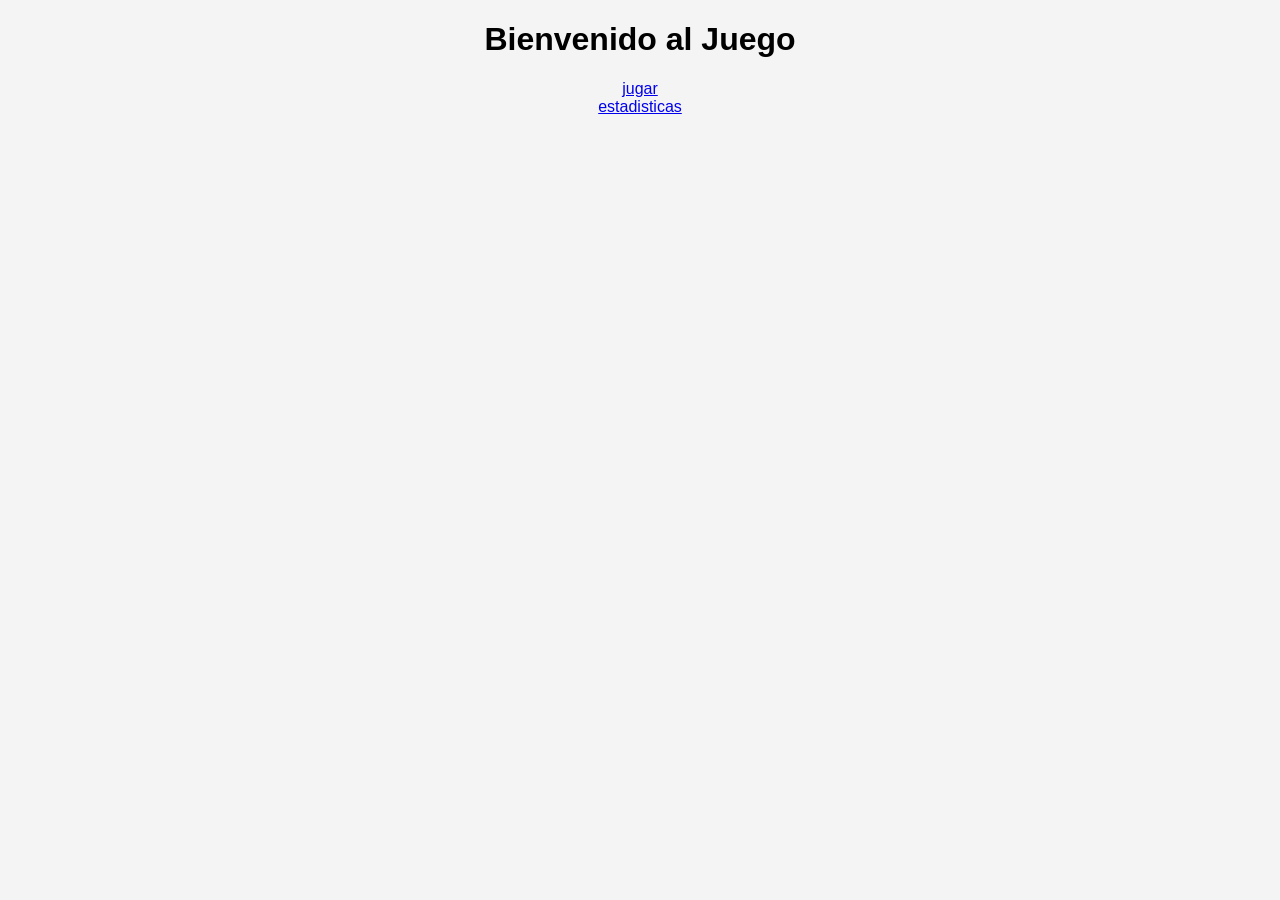
<file: index.html>
<!DOCTYPE html>
<html lang="en">

<head>
    <meta charset="UTF-8">
    <meta name="viewport" content="width=device-width, initial-scale=1.0">
    <title>Welcome</title>
    <link rel="stylesheet" href="css/estilo1.css">
</head>

<body>

    <h1>Bienvenido al Juego</h1>

    <a href="juego.html" id="jugar">jugar</a>
    <a href="estadisticas.html" id="estadisticas">estadisticas</a>


</body>

</html>
</file>
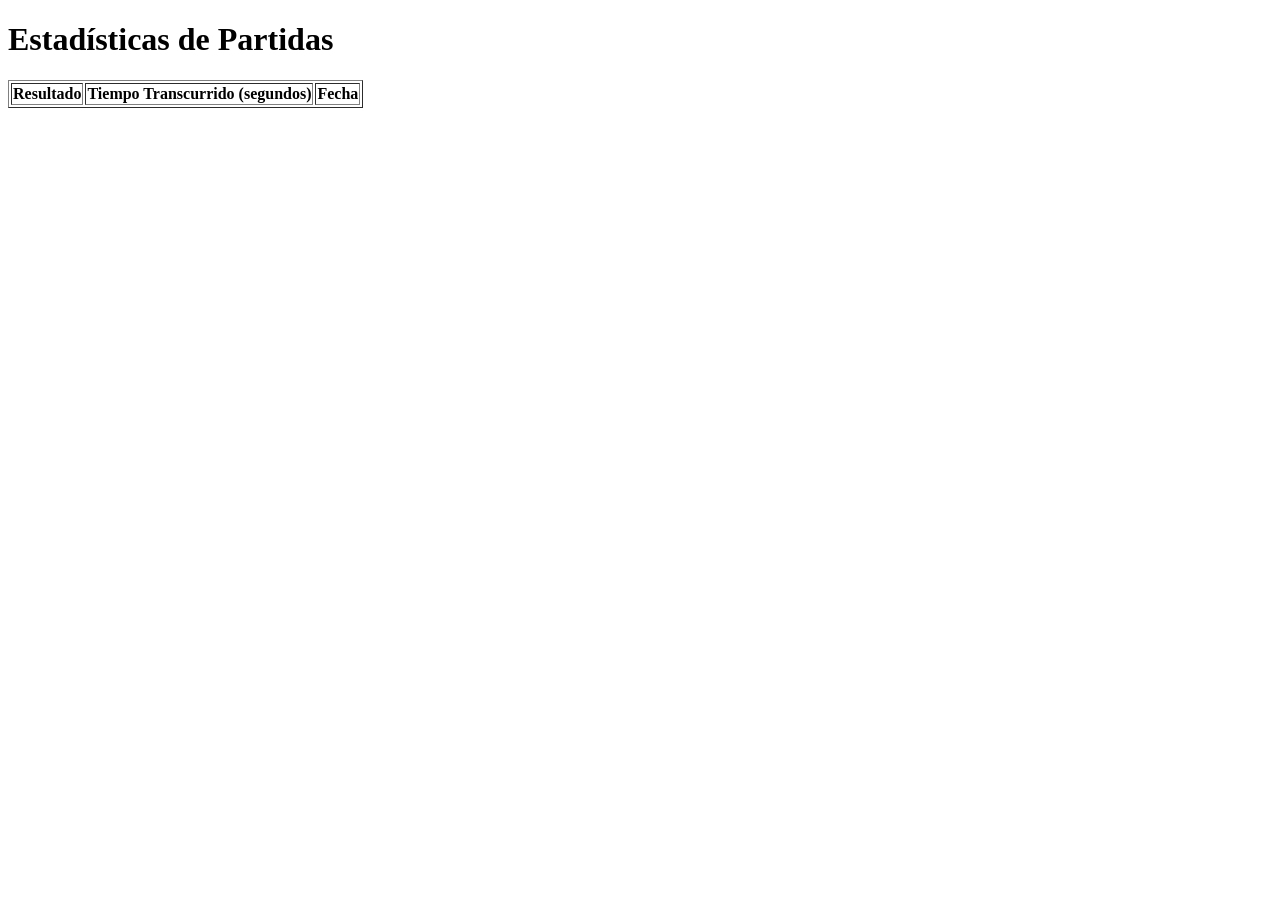
<file: estadisticas.html>
<!DOCTYPE html>
<html lang="en">
<head>
    <meta charset="UTF-8">
    <meta name="viewport" content="width=device-width, initial-scale=1.0">
    <title>Estadísticas</title>
</head>
<body>
    <h1>Estadísticas de Partidas</h1>
    <table id="tabla-estadisticas" border="1">
        <tr>
            <th>Resultado</th>
            <th>Tiempo Transcurrido (segundos)</th>
            <th>Fecha</th>
        </tr>
    </table>
    
    <script src="js/juego.js"></script>
</body>
</html>
</file>
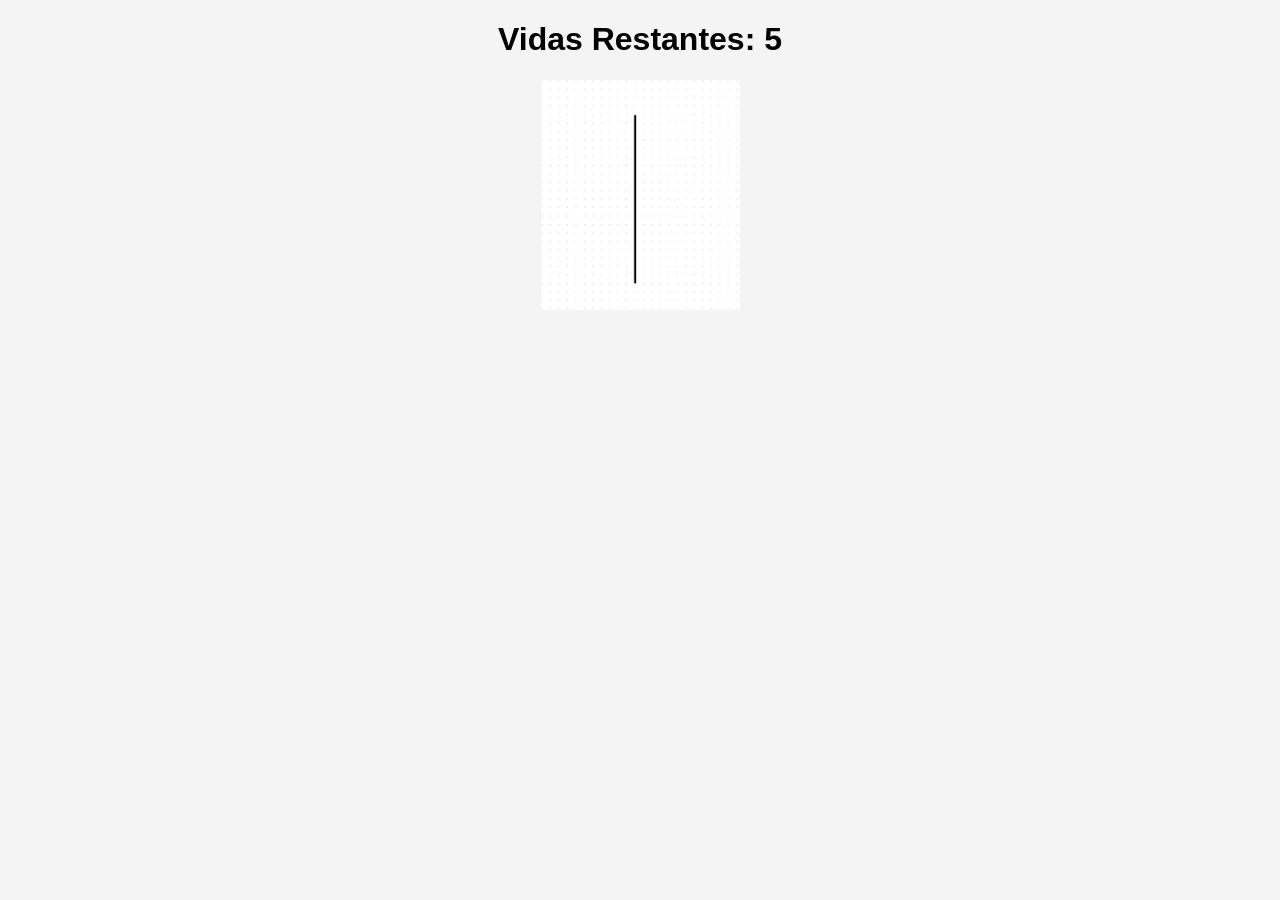
<file: juego-popup.html>
<!DOCTYPE html>
<html lang="en">
<head>
    <meta charset="UTF-8">
    <meta name="viewport" content="width=device-width, initial-scale=1.0">
    <title>Colgado</title>
    <link rel="stylesheet" href="css/estilo1.css">
    <style>
        .vida-imagen {
            width: 200px;
            height: auto;
        }
    </style>
</head>
<body>
    <h1>Vidas Restantes: <span id="vidas-restantes">5</span></h1>
    <img id="imagen-vidas" class="vida-imagen" src="img/perdida1.png" alt="Estado de vidas">
    <script src="./js/juego-popup.js"></script>

</body>
</html>
</file>
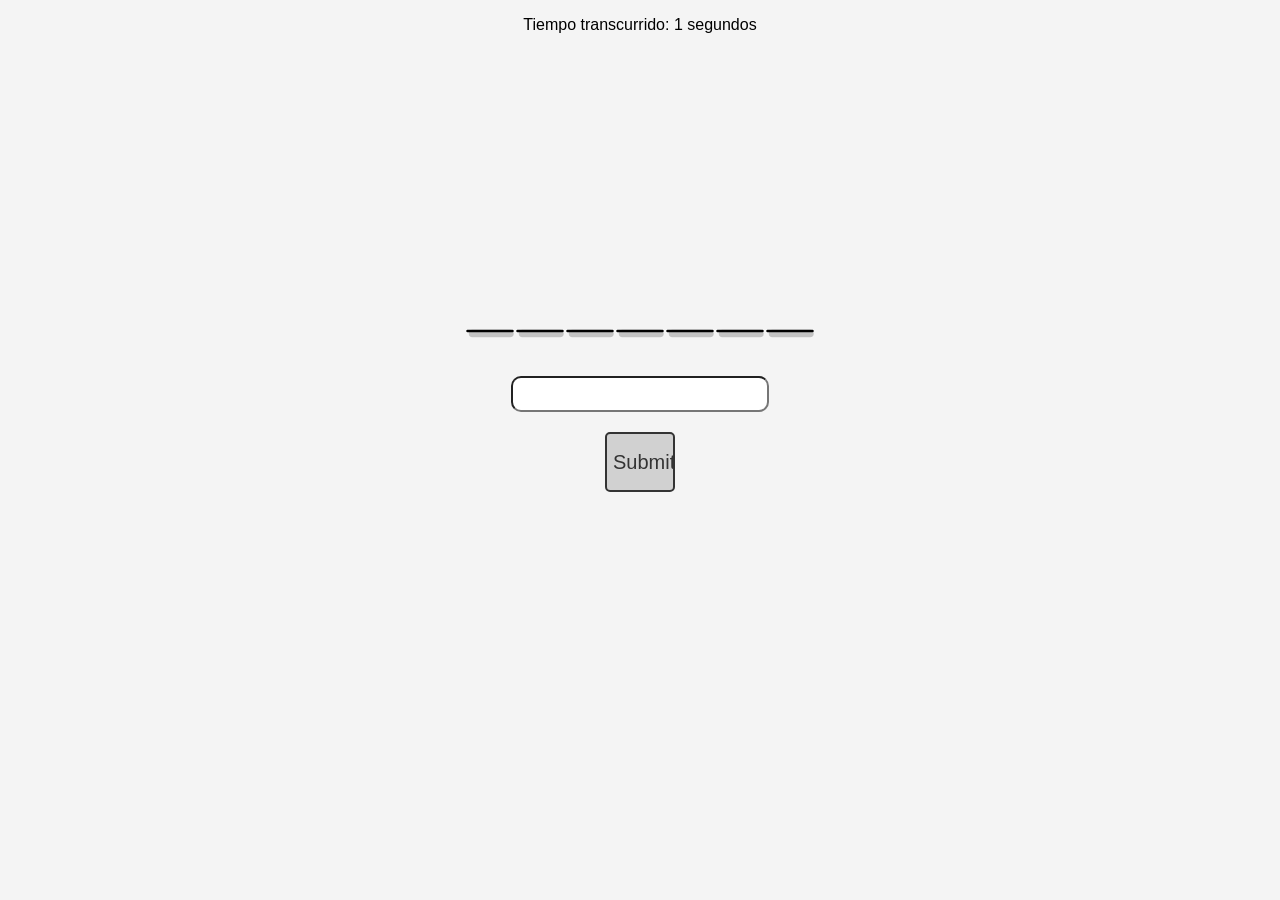
<file: juego.html>
<!DOCTYPE html>
<html lang="en">

<head>
    <meta charset="UTF-8">
    <meta name="viewport" content="width=device-width, initial-scale=1.0">
    <title>Juego</title>
    <link rel="stylesheet" href="css/estilo1.css">
</head>

<body>
    <p>Tiempo transcurrido: <span id="tiempo-transcurrido">0</span> segundos</p>

    <div id="display-container">
    </div>
    
    <div id="keyboard">
        <input type="text" name="teclado" id="teclado">
        <input type="submit" id="send">
    </div>
    
    <script src="js/paraules.js"></script>
    <script src="js/juego.js"></script>
</body>

</html>
</file>
<file: css/estilo1.css>
body {
    display: flex;
    flex-direction: column;
    justify-content: space-between;
    align-items: center;
    
    margin: 0;
    font-family: Arial, sans-serif;
    background-color: #f4f4f4;
}

#display-container {
    width: 100%;
    display: flex;
    justify-content: center;
    margin-top: 20%;
}
.linea-palabra{
    width: 50px;
}
.img-popup{
    width: 500px;
}

#display {
    width: 400px;
    height: 60px;
    font-size: 24px;
    text-align: center;
    border: 2px solid #333;
    background-color: #eaeaea;
    color: #333;
}

#keyboard {
    display: flex;
    flex-direction: column;
    justify-content: center;
    align-items: center;
    margin-top: 20px;
}
#teclado{
    width: 250px;
    height: 30px;
    border-radius: 10px;
}

input[type="submit"] {
    width: 70px;
    height: 60px;
    margin: 20px;
    font-size: 20px;
    background-color: #d1d1d1;
    color: #333;
    border: 2px solid #333;
    border-radius: 5px;
    cursor: pointer;
    transition: background-color 0.3s ease;
}

input[type="submit"]:hover {
    background-color: #bbb;
}

input[type="submit"]:active {
    background-color: #999;
}
</file>
